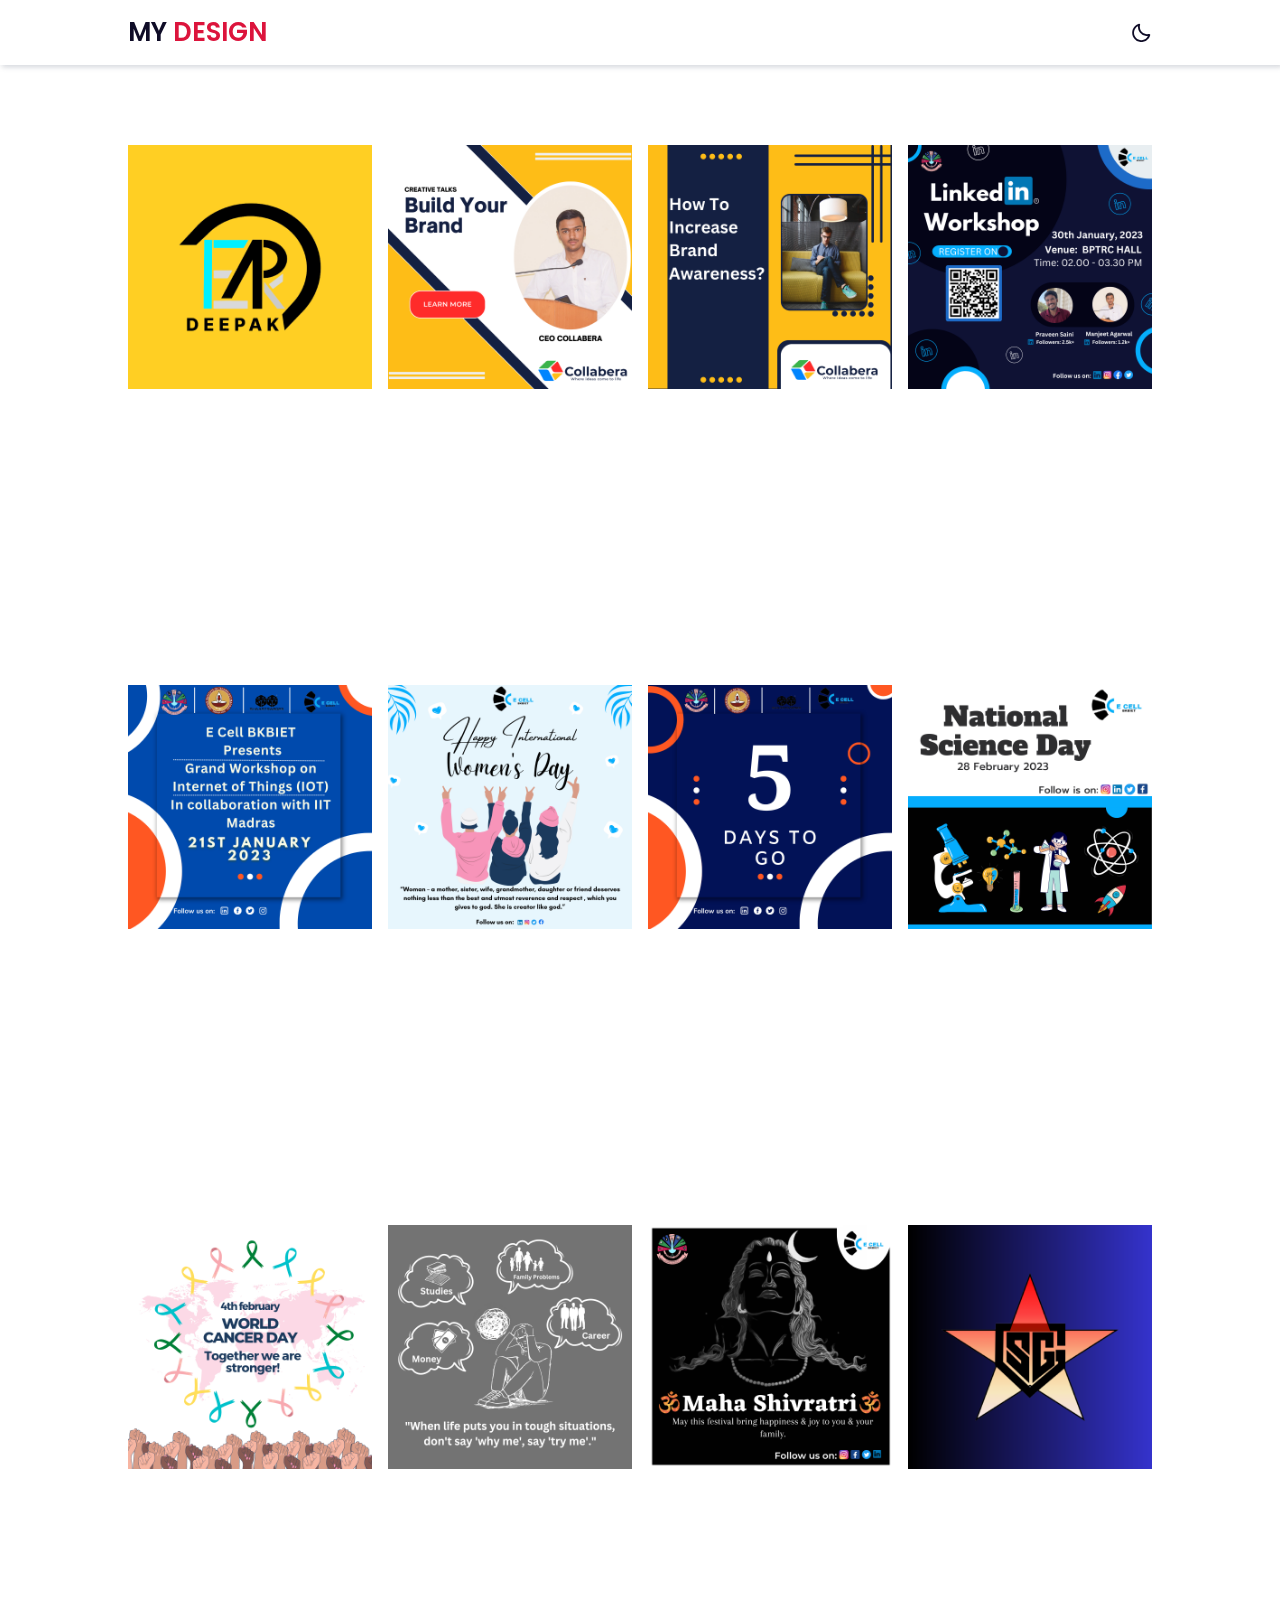
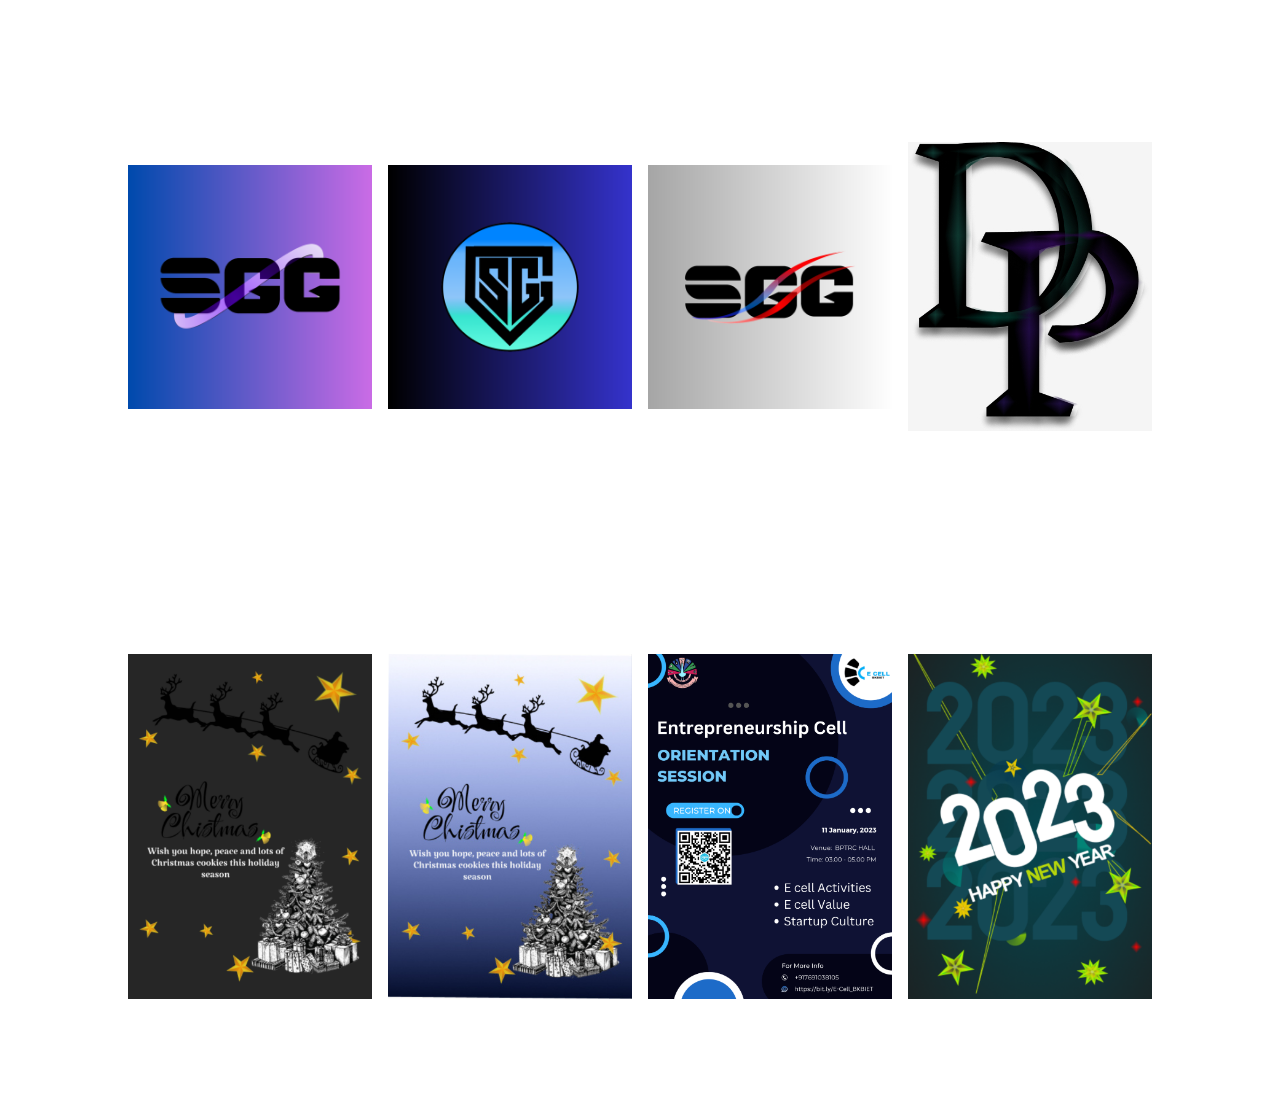
<file: design.html>
<!DOCTYPE html>
<html lang="en">

<head>
    <meta charset="UTF-8">
    <meta http-equiv="X-UA-Compatible" content="IE=edge">
    <meta name="viewport" content="width=device-width, initial-scale=1.0">
    <title>Design Pages</title>
    <link rel="stylesheet" href="design.css">
    <link rel="stylesheet" href="style.css">
    <link rel="stylesheet" href="https://cdn.jsdelivr.net/npm/boxicons@latest/css/boxicons.min.css">
</head>

<body>
    <header>
        <a href="#home" class="logo">MY<span> DESIGN</span></a>
    
        <div class="bx bx-menu" id="menu-icon"></div>
    
        <ul class="navbar">     
            <div class="bx bx-moon" id="darkmode"></div>
        </ul>
    </header>
<section class="design" id="design">
    <div class="design-img">
        <img src="1.png" alt="">
    </div>
    <div class="design-img">
        <img src="2.png" alt="">
    </div>
    <div class="design-img">
        <img src="3.png" alt="">
    </div>
    <div class="design-img">
        <img src="4.png" alt="">
    </div>
</section>
<section class="design" id="design">
    <div class="design-img">
        <img src="5.png" alt="">
    </div>
    <div class="design-img">
        <img src="6.png" alt="">
    </div>
    <div class="design-img">
        <img src="7.png" alt="">
    </div>
    <div class="design-img">
        <img src="8.png" alt="">
    </div>
</section>
<section class="design" id="design">
    <div class="design-img">
        <img src="9.png" alt="">
    </div>
    <div class="design-img">
        <img src="10.png" alt="">
    </div>
    <div class="design-img">
        <img src="11.png" alt="">
    </div>
    <div class="design-img">
        <img src="12.png" alt="">
    </div>
</section>
<section class="design" id="design">
    <div class="design-img">
        <img src="13.png" alt="">
    </div>
    <div class="design-img">
        <img src="14.png" alt="">
    </div>
    <div class="design-img">
        <img src="15.png" alt="">
    </div>
    <div class="design-img">
        <img src="555.jpg" alt="">
    </div>
</section>
<section class="design" id="design">
    <div class="design-img">
        <img src="111.png" alt="">
    </div>
    <div class="design-img">
        <img src="222.png" alt="">
    </div>
    <div class="design-img">
        <img src="444.png" alt="">
    </div>
    <div class="design-img">
        <img src="2222.png" alt="">
    </div>
</section>
       

    <script src="script.js"></script>
</body>

</html>
</file>
<file: design.css>
.design {
    position: relative;
    width: 100%;
    min-height: 60vh;
    display: grid;
    grid-template-columns: 1fr 1fr 1fr 1fr;
    align-items: center;
    gap: 1rem;
  }
 
  .design-img {
    order: 3;
  }
 
  .design-img img {
    width: 100%;
  }
 .design-img :hover{
   transform: scale(1.1);
   filter: drop-shadow(10px 10px 20px black);
  
 }
 
 @media (max-width: 768px) {
    
   .design {
    grid-template-columns: 1fr;
  }
  .design-img {
    order: initial;
  }

 }
</file>
<file: style.css>
@import url("https://fonts.googleapis.com/css2?family=Poppins:wght@200;300;400;500;600;700&display=swap");

 * {
   margin: 0;
   padding: 0;
   box-sizing: border-box;
   list-style: none;
   text-decoration: none;
   scroll-behavior: smooth;
   scroll-padding-top: 2rem;
   font-family: "Poppins", sans-serif;
 }

 :root {
   --main-color: #033a80;
   --bg-color: #fff;
   --text-color: #0f0c27;
   --hover: hsl(260, 100%, 51%);
   --big-font: 3.2rem;
   --medium-font: 1.8rem;
   --p-font: 0.941rem;
 }

 section {
   padding: 50px 10%;
 }

 body.active {
   --text-color: #fff;
   --bg-color: #000000;
 }

 body {
   background: var(--bg-color);
   color: var(--text-color);
 }

 *::selection {
   color: var(--bg-color);
   background: var(--main-color);
 }

 .heading {
   text-align: center;
 }

 .heading h2 {
   font-size: 30px;
 }

 .heading span {
   font-size: var(--p-font);
   color: rgb(2, 166, 70);
 }

 header {
   position: fixed;
   width: 100%;
   top: 0;
   right: 0;
   z-index: 1000;
   display: flex;
   align-items: center;
   justify-content: space-between;
   background: var(--bg-color);
   padding: 13px 10%;
   transition: 0.2s;
   box-shadow: -3px -3px 7px #ffffff73,
     2px 2px 5px rgba(94, 104, 121, 0.288);
 }

 header.shadow {
   box-shadow: 0 0 4px rgb(14 55 54 / 15%);
 }

 .logo {
   font-size: 1.61rem;
   font-weight: 600;
   color: var(--text-color);
 }

 .logo span {
   font-size: 1.61rem;
   font-weight: 600;
   color: crimson;
 }

 .navbar {
   display: flex;
 }

 .navbar a {
   font-size: 1rem;
   padding: 10px 20px;
   color: var(--text-color);
   font-weight: 500;
 }

 .navbar a:hover {
   color: var(--hover);
 }

 #menu-icon {
   font-size: 24px;
   cursor: pointer;
   z-index: 10001;
   display: none;
 }

 #darkmode {
   font-size: 22px;
   cursor: pointer;
 }

 .home {
   position: relative;
   width: 100%;
   min-height: 150vh;
   display: grid;
   grid-template-columns: 1fr;
   background-image: url('WhatsApp\ Image\ 2023-08-04\ at\ 12.36.22\ PM.jpeg');
   background-size: cover;
   background-repeat: no-repeat;
   align-items: center;
   gap: 1rem;
 }

 .home-img {
   order: 3;
 }

 .home-img img {
   width: 100%;
 }
 .home-text span {
   font-size: var(--medium-font);
   font-weight: 500;
   color: #000;
 }

 .home-text h1 {
   font-size: var(--big-font);
   color: #000;
 }
 .home-text h2 {
   margin: 0.7rem 0 1rem;
   color: #000;
 }

 .home-text p {
   font-size: var(--m-font);
   font-weight: 400;
   margin: 0.7rem 0 1rem;
   color: #000;
 }

 .social {
   display: flex;
   flex-direction: column;
 }

 .social a {
   margin-bottom: 1rem;
   font-size: 22px;
   color: var(--text-color);
 }

 .social a:hover {
   color: var(--hover);
 }

 .btn {
   display: inline-block;
   background: var(--main-color);
   color: #fff;
   padding: 0.7rem 1.3rem;
   border-radius: 0.5rem;
 }

 .btn:hover {
   background: var(--hover);
 }


 .about-container {
   display: grid;
   grid-template-columns: repeat(2, 1fr);
   gap: 1rem;
   margin-top: 2rem;
 }

 .about-img img {
   width: 80%;
   border-radius: 1.5rem;
 }
 .about-img img:hover{
  transform: scale(1.1);
   filter: drop-shadow(10px 10px 20px black);
}

 .about-text p {
   font-size: var(--p-font);
   font-weight: 400;
   text-align: justify;
 }

 .information {
   margin: 1rem 0 1.4rem;
 }

 .information .info-box {
   display: flex;
   align-items: center;
   margin-bottom: 1.4rem;
 }

 .information .info-box .bx {
   font-size: 22px;
 }

 .information .info-box span {
   font-weight: 400;
   margin-left: 1rem;
 }

 .skills-container {
   display:flex;
   grid-template-columns: repeat(2,1fr);
   align-items: center;
   margin-top: 4rem;

 }
 .bars-box {
   display: flex;
   flex-wrap: wrap;
   position: relative;
   padding: 1rem 0;
   margin-bottom: 1rem;
 }

 .bars-box h3,
 span {
   
   font-size: 1.1rem;
   font-weight: 500;
 }



 .services-content {
   display: grid;
   grid-template-columns: repeat(auto-fit, minmax(200px, auto));
   justify-content: center;
   gap: 1rem;
   margin-top: 2rem;
 }

 .services-box {
   padding: 20px;
   width: 260px;
   display: flex;
   flex-direction: column;
   align-items: center;
   text-align: center;
   border-radius: 0.5rem;
   border-bottom: 2px solid var(--main-color);
   box-shadow: 0 2px 7px rgb(14 55 54 / 15%);
 }

 .services-box:hover {
   background-color: #02225a;
 }

 .services-box h3 {
   font-size: 1rem;
   font-weight: 600;
   margin: 0.7rem 0 0.4rem;
 }

 .services-box:hover h3 {
   color: #fff;
 }

 .services-box .bx {
   padding-top: 2rem;
   font-size: 54px;
   color: var(--main-color);
 }

 .services-box:hover .bx {
   color: #22cf91;
 }

 .services-box a {
   color: var(--main-color);
   font-size: var(--p-font);
   font-weight: 500;
 }

 .services-box:hover a {
   color: #8b8a8f;
 }

 .contact-form {
   display: grid;
   place-items: center;
   margin-top: 2rem;
 }

 .contact-form form {
   display: flex;
   flex-direction: column;
   width: 650px;
 }

 form input,
 textarea {
   padding: 15px;
   border-radius: 0.5rem;
   width: 100%;
   border: none;
   outline: none;
   background: hsla(260, 100%, 44%, 0.1);
   margin-bottom: 1rem;
   color: var(--text-color);
 }

 form input::placeholder,
 textarea::placeholder {
   color: var(--text-color);
 }

 form textarea {
   resize: none;
   height: 200px;
 }

 .contact-button {
   width: 160px;
   cursor: pointer;
   background: #2768d9;
   color: #fff;
   align-items: center;
   justify-content: center;
   text-transform: uppercase;
   letter-spacing: 1px;
   margin-left: 35%;
 }

 .contact-button:hover {
   background: var(--hover);
 }

 .footer {
   display: grid;
   place-items: center;
   padding: 20px;
   color: #000;
 }

 .footer h2 {
   font-size: 1.5rem;
   margin-bottom: 1.6rem;
   color: var(--text-color)
 }

 .footer-social a i {
   color: rgb(10, 26, 208);
   font-size: 25px;
   margin-left: 10px;
   text-align: center;
   line-height: 40px;
   background-color: #fff;
   border-radius: 50%;
   width: 40px;
   height: 40px;
 }

 .copyright {
   padding: 20px;
   background: var(--main-color);
   text-align: center;
   color: #fff;
 }

 .copyright a {
   color: #22cf91;
 }

 /* For Mobile */
 @media (max-width: 991px) {
   header {
     padding: 18px 4%;
   }

   section {
     padding: 50px 4%;
   }
 }

 @media (max-width: 881px) {
   :root {
     --big-font: 2.7rem;
     --medium-font: 1.4rem;
   }
 }

 @media (max-width: 768px) {
   :root {
     --big-font: 2.4rem;
     --medium-font: 1.2rem;
   }

   header {
     padding: 11px 4%;
   }

   #menu-icon {
     display: initial;
     color: var(--text-color);
   }

   header .navbar {
     position: absolute;
     top: -500px;
     left: 0;
     right: 0;
     display: flex;
     flex-direction: column;
     background: var(--bg-color);
     box-shadow: 0 4px 4px rgb(0 0 0 / 10%);
     transition: 0.2s ease;
     text-align: center;
   }

   .navbar.active {
     top: 100%;
   }

   .navbar a {
     padding: 1.5rem;
     display: block;
     background: var(--bg-color);
   }

   #darkmode {
     position: absolute;
     top: 1.4rem;
     right: 2rem;
   }

   .scroll-down {
     display: none;
   }

   .home {
     grid-template-columns: 0.5fr 3fr;
   }

   .home-text {
     grid-column: 1/3;
     padding-left: 1.4rem;
   }

   .home-img {
     order: initial;
   }

   .about-container {
     grid-template-columns: 1fr;
   }

   .about-img {
     display: flex;
     justify-content: center;
   }

   .skills-container {
     grid-template-columns: 1fr;
   }

   .skills-img img {
     padding-left: 0;
   }

   .skills-img {
     padding-top: 2rem;
     display: flex;
     justify-content: center;
   }

   .contact-form form {
     width: 300px;
   }

   .contact-button {
     margin-left: 25%;
   }
 }

 @media (max-width: 340px) {
   :root {
     --big-font: 1.7rem;
     --medium-font: 1.1rem;
   }

   .home-text span {
     font-size: 1rem;
   }

   .home-text h2 {
     font-size: 0.9rem;
     font-weight: 500;
   }

   .information .info-box span {
     font-size: 1rem;
   }

   .contact-form form {
     width: 300px;
   }

   .contact-button {
     margin-left: 25%;
   }
 }

 /* The container for all the pills */
.pill-container {
  display: flex;
  flex-wrap: wrap;
  justify-content: flex-start;
  max-width: 960px; /* Set a maximum width to prevent overflow */
  margin: 0 auto; /* Center the container on the page */
}

/* Styles for all the pills */
.common-pill {
  font-weight: 600;
  padding: 10px 20px;
  text-align: center;
  border-radius: 25px;
  font-family: 'Open Sans';
  background-color: var(--main-color);
  color: #fff;
  transition: background-color .3s, color .3s, transform .2s;
  flex: 0 1 calc(33.33% - 20px); /* 33.33% - 20px to account for margins */
  margin: 10px;
  white-space: nowrap;
}

/* Set a specific size for the largest pill */
/* .l-outline-pill {
  flex: 0 1 40%; /* The largest pill will take up to 40% of the container's width */

/* Styles for pill hover effects */
.common-pill:hover {
  background-color: var(--hover);
  transform: scale(1.1); /* Add a scale transformation to create an effect on hover */
}

/* Media query for responsiveness on smaller screens */
@media screen and (max-width: 960px) {
  .common-pill {
    /* Show 2 pills in a row on smaller screens */
    flex: 0 1 calc(50% - 20px); /* 50% - 20px to account for margins */
  }
}

@media screen and (max-width: 600px) {
  .pill-container {
    flex-direction: column; /* Stack the pills vertically on smaller screens */
    align-items: center; /* Center the pills horizontally */
  }
  /* Override the width for all pills to take full width on smaller screens */
  .common-pill {
    flex: 0 1 calc(100% - 20px); /* 100% - 20px to account for margins */
    max-width: none; /* Remove the maximum width on smaller screens */
    width: 100%;

  }
}
</file>
